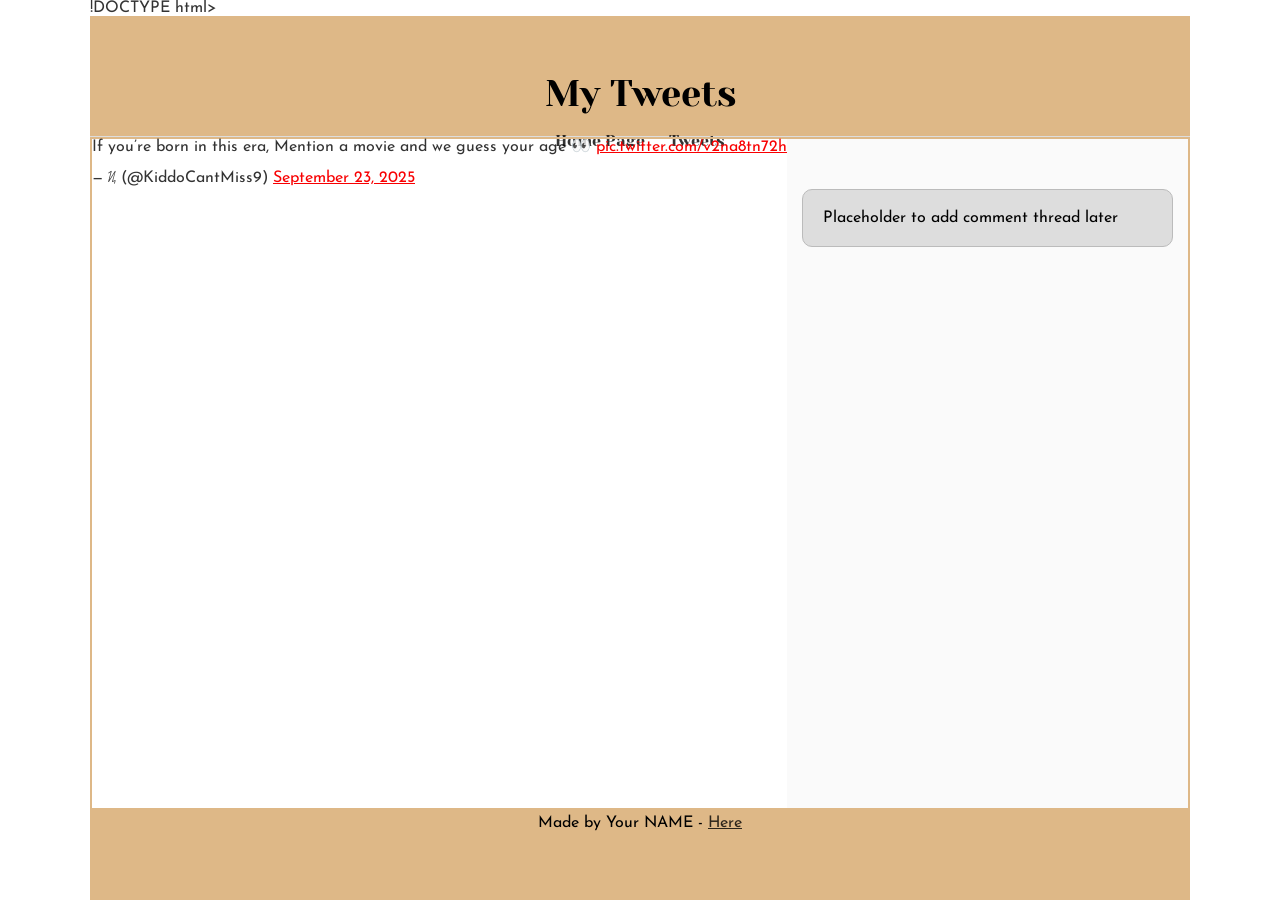
<file: tweets.html>
!DOCTYPE html>
<html lang="en">
<head>
    <meta charset="UTF-8">
    <meta name="viewport" content="width=device-width, initial-scale=1.0">
    <title>Document</title>
    <link rel="stylesheet" href="styles.css" type="text/css">
    <link rel="stylesheet" href="base.css" type="text/css">
</head>
<body>
   <header>
    <h1>My Tweets</h1>
    <nav>
        <ul>
            <li><a href="base_index.html">Home Page</a></li>
            <li><a href="tweets.html">Tweets</a></li>
        </ul>
    </nav>
   </header> 
   <main>
    <section>
        <blockquote class="twitter-tweet"><p lang="en" dir="ltr">If you’re born in this era, Mention a movie and we guess your age 👀 <a href="https://t.co/v2na8tn72h">pic.twitter.com/v2na8tn72h</a></p>&mdash; ᜰ (@KiddoCantMiss9) <a href="https://twitter.com/KiddoCantMiss9/status/1970388763034689545?ref_src=twsrc%5Etfw">September 23, 2025</a></blockquote> <script async src="https://platform.twitter.com/widgets.js" charset="utf-8"></script>
    </section>
    <aside>
        <p>Placeholder to add comment thread later</p>
    </aside>
   </main>
   <footer>
    <p>Made by Your NAME - <a href="malito:belaandrosbela@gmil.com" target="_blank">Here</a></p>
   </footer>
</body>
</html>
</file>
<file: styles.css>
body {
    display: flex;
    flex-direction: column;
}
main {
    display: flex;
    flex-direction: row;
    flex: auto;
    border: 2px solid #deb887;
}
article {
    flex: 2;
    overflow-y: auto;
    border: 2px solid #deb887;

}
aside {
flex: 1;
overflow-x: auto;
}
header, footer {
    flex: none;
    background-color: #deb887;
    color: #000;
    padding: 10px;
    text-align: center;
}
.logo {
    position: fixed;
    left: 0;
    top: 20px;
}
</file>
<file: base.css>
/* Importing webfonts */
/* (If you're learning CSS, you should disregard that) */

@import url(https://fonts.googleapis.com/css?family=Yeseva+One);
@import url(https://fonts.googleapis.com/css?family=Josefin+Sans:400,700,700italic,400italic);


/* CSS reset rules */

html, body {
	height: 100%;
	min-height: 100%;
}
html, body, div, span, applet, object, iframe,
h1, h2, h3, h4, h5, h6, p, blockquote, pre,
a, abbr, acronym, address, big, cite, code,
del, dfn, img, ins, kbd, q, s, samp,
small, strike, sub, sup, tt, var,
b, u, i, center,
dl, dt, dd,
fieldset, form, label, legend,
table, caption, tbody, tfoot, thead, tr, th, td,
article, aside, canvas, details, embed, 
figure, figcaption, footer, header, hgroup, 
menu, nav, output, ruby, section, summary,
time, mark, audio, video {
	margin: 0;
	padding: 0;
	border: 0;
	font-size: 100%;
	font: inherit;
	vertical-align: baseline;
}
/* HTML5 display-role reset for older browsers */
article, aside, details, figcaption, figure, 
footer, header, hgroup, menu, nav, section {
	display: block;
}
body {
	line-height: 1;
}
blockquote, q {
	quotes: none;
}
blockquote:before, blockquote:after,
q:before, q:after {
	content: '';
	content: none;
}
table {
	border-collapse: collapse;
	border-spacing: 0;
}


/* Fonts and colors */

body {
	font-family: 'Josefin Sans', serif;
	color: rgba(0, 0, 0, 0.8);
}
h1, h2, h3, h4, h5, h6, header {
	font-family: 'Yeseva One', sans-serif;
}
article {
}
header {
	border-bottom: 1px solid rgb(221,221,221);
	transition: border-bottom-color 1s ease;
}
header a {
	color: rgba(0, 0, 0, 0.8);
}
aside {
	background: #FAFAFA;
}
aside p {
	border: 1px solid #bbb;
	background: #ddd;
	color: black;
}
footer a {
	color: rgba(0, 0, 0, 0.8);
}
a {
	color: #F80002;
}


/* Positioning and margins */

@media (min-width: 1100px) {
	body {
		width: 1100px;
		margin: 0 auto;
	}
}

article {
	padding: 50px 15px;
}
article > *:first-child {
	margin-top: 0;
}
aside {
	padding: 50px 15px;
}
header .right {
	float: right;
	margin: 0 10px 15px;
}


/* Header */
header {
	padding: 20px 0;
	height: 80px;
}
header ul {
	list-style: none;
	margin: 0;
	padding: 0;
}
header li {
	display: inline;
	vertical-align:middle;
}
header li:first-child {
	margin: 0;
}
header li a {
	margin: 0 10px;
}
header li.logo {
	font-size: 36px;
}
header a {
	text-decoration: none;
}


/* Aside */

aside p {
	border-radius: 10px;
	padding: 20px 20px;
}


/* Footer */

footer {
	padding: 5px 15px;
	height: 80px;
}


/* Text styles and margins */

p {
	margin-bottom: 15px;
}
h1 {
	font-size: 36px;
	margin: 40px 0 20px;
}
h2 {
	font-size: 32px;
	margin: 30px 0 15px;
}
h3 {
	font-size: 28px;
	margin: 25px 0 10px;
}
h4 {
	font-size: 20px;
	font-weight: bold;
	margin: 20px 0 10px;
}
h5 {
	font-size: 18px;
	font-weight: bold;
	margin: 15px 0 10px;
}
h6 {
	font-weight: bold;
	margin: 5px 0;
}

@media (max-width: 800px) {
  body.works_on_smartphone {
  	display: block;
  }
  body.works_on_smartphone main {
  	display: block;
  }
  header .right {
  	float: none;
  }
}
</file>
